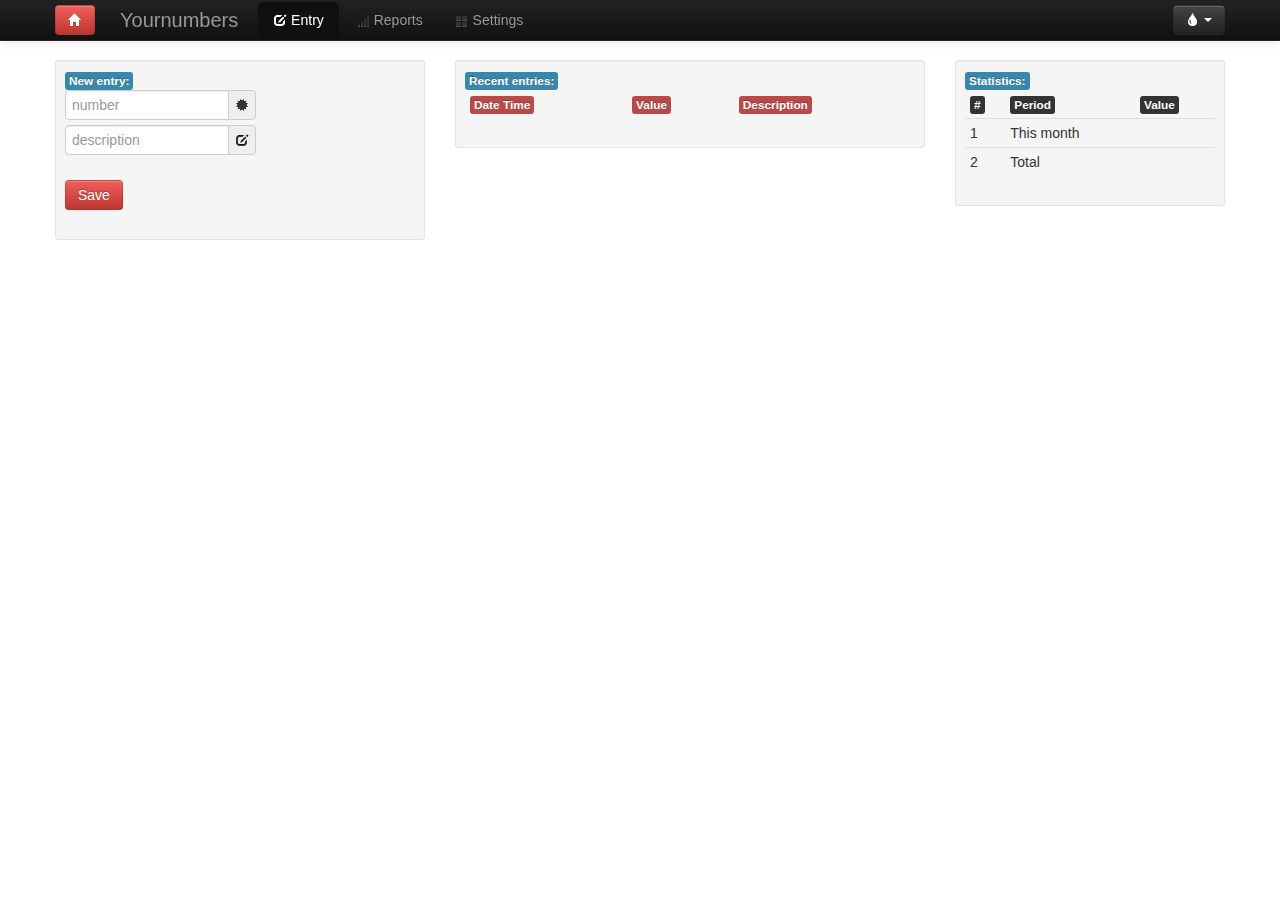
<file: index.html>
﻿<!DOCTYPE html>
<html lang="en">
  <head>
    <meta charset="utf-8">
    <title>Yournumbers</title>
    <meta name="viewport" content="width=device-width, initial-scale=1.0">
    <meta name="description" content="Your numbers - HTML5 jquery responsive bootstrapped application">
    <meta name="author" content="Krešimir Kovač : kkovac@spin.hr , kovack@gmail.com">
    
    <!-- Le styles -->
    <link href="assets/css/bootstrap.css" class="changeme" rel="stylesheet" />
    <link href="" class="additional" rel="stylesheet" />
  
    <link href="assets/css/bsj.css" rel="stylesheet" />
    <link href="assets/css/print.css?5555001" rel="stylesheet"  type="text/css" media="print" />
    <link href="assets/css/jquery.dataTables.css" rel="stylesheet" />
    <style type="text/css">
      body {
        padding-top: 60px;
        padding-bottom: 40px;
        }
    </style>
   
    <link href="assets/css/bootstrap-responsive.css" rel="stylesheet" />
    <!-- Le HTML5 shim, for IE6-8 support of HTML5 elements -->
    <!--[if lt IE 9]>
      <script src="http://html5shim.googlecode.com/svn/trunk/html5.js"></script>
    <![endif]-->

    <!-- Le fav and touch icons -->
    <link rel="shortcut icon" href="assets/favicon.ico">
    <link rel="apple-touch-icon-precomposed" sizes="144x144" href="assets/ico/apple-touch-icon-144-precomposed.png">
    <link rel="apple-touch-icon-precomposed" sizes="114x114" href="assets/ico/apple-touch-icon-114-precomposed.png">
    <link rel="apple-touch-icon-precomposed" sizes="72x72" href="assets/ico/apple-touch-icon-72-precomposed.png">
    <link rel="apple-touch-icon-precomposed" href="assets/ico/apple-touch-icon-57-precomposed.png">
  </head>

  <body data-spy="scroll" data-target=".navbar">
  
    <!--/ WEB SERVICE --> <div id="bsjWebService" class="hide">index_service.asp</div>
  
     <!--/ TOP NAVIGATION -->
     <div class="navbar navbar-inverse navbar-fixed-top">
      <div class="navbar-inner">
        <div class="container">
          <a class="btn btn-navbar" data-toggle="collapse" data-target=".nav-collapse">
            <span class="icon-bar"></span>
            <span class="icon-bar"></span>
            <span class="icon-bar"></span>
          </a>
          
           <!--/ HOME --> <div class="btn-group pull-left"><a class="btn btn-danger" href="index.html"><i class="icon-home icon-white" id="bsjhomeicon"></i> </a></div>
           <!--/ BRAND --> <a class="brand" href="index.html" bsjappcounter="0" >Yournumbers</a>
            
           <!--/ EXIT --> <div id="bsjExitContainer"></div>    
           <!--/ THEME --> <div id="bsjThemeContainer"></div>  

                                        

         <!--/ COLLAPSE -->
            <div class="nav-collapse collapse">
                <ul class="nav nav-pills">
                    <li><a href="#entrysection" data-toggle="tab" id="entrysectionclick"><i class="icon-edit"></i> Entry</a></li>
                    <li><a href="#reportssection" data-toggle="tab" id="reportssectionclick"><i class="icon-signal"></i> Reports</a></li>
                    <li><a href="#settingssection" data-toggle="tab" id="settingssectionclick"><i class="icon-th-large"></i> Settings</a></li>
                </ul>
            </div>
         <!--/ END OF COLLAPSE -->
            
          
         
        </div>
      </div>
    </div>
    <!--/ END OF TOP NAVIGATION -->

          
   
          <!--/ APPLICATION -->
          
          

              <div class="container" >

                            <!--/ DEBUG --> <div class="modal hide fade" id="myModal"><div class="modal-header"><button class="close" data-dismiss="modal">×</button><h3>Call stack</h3></div><div class="modal-body"><p><div><ul id="bsjdebug" class="bsjDisplay"></ul></div></p></div><div class="modal-footer"><a href="#" class="btn" data-dismiss="modal">Close</a></div></div>
              
                            <!--/ DESKTOP DISPLAY --> 
                                    <div id="bsjdesktopdisplay" class="bsjDisplay bsjCallWebServiceAfterLogin-not" bsjDisplay="bsjdesktopdisplay" bsjCallBackTriggerClick="" bsjCallBack="" bsjAction="" bsjSql="" bsjFormat="" bsjForm="" bsjWebService="POS_service.asp" >

                                        
                                        <div class="tab-content">

                                        <div id="entrysection" class="tab-pane">
                                                <div class="row-fluid">
                                                    <div class="span4 bsjTransparent  well well-small">
                                                        <span class="label label-info">New entry:</span>
                                                        <form class="form-horisontal" id="expenseform">
                                                             
                                                            <div class="input-append">
                                                              <input class="input-medium" placeholder="number" type="number" step="any" id="expensevalue" name="expensevalue">
                                                              <span class="add-on"><i class="icon-certificate"></i></span>
                                                             </div>

                                                            <div class="input-append">
                                                              <input class="input-medium" placeholder="description" type="text" id="expensedescription" name="expensedescription">
                                                              <span class="add-on"><i class="icon-edit"></i></span>
                                                             </div>
                                                            <br />
                                                     
                                                            <div class="btn btn-danger" id="expensesave">Save</div>
                                                          </form>
                                                        </div>

                                                    <div class="span5   well well-small">
                                                        <span class="label label-info">Recent entries:</span><br />
                                                        <table class="table table-condensed" id="recententries">
                                                              <thead>
                                                                <tr>
                                                                  <th><span class="label label-important">Date Time</span></th>
                                                                  <th><span class="label label-important">Value</span></th>
                                                                  <th><span class="label label-important">Description</span></th>
                                                                </tr>
                                                              </thead>
                                                              <tbody>
                                                       
                                                              </tbody>
                                                            </table>
                                                    </div>

                                                    <div class="span3   well well-small">
                                                        <span class="label label-info">Statistics:</span><br />
                                                            <table class="table table-condensed">
                                                              <thead>
                                                                <tr>
                                                                  <th><span class="label label-inverse">#</span></th>
                                                                  <th><span class="label label-inverse">Period</span></th>
                                                                  <th><span class="label label-inverse">Value</span></th>
                                                                </tr>
                                                              </thead>
                                                              <tbody>
                                                                <tr>
                                                                  <td>1</td>
                                                                  <td>This month</td>
                                                                  <td><div id="thisMonth"></div></td>
                 
                                                                </tr>
                                                                <tr>
                                                                  <td>2</td>
                                                                  <td>Total</td>
                                                                  <td><div id="total"></div></td>
                                                                </tr>
                
                                                              </tbody>
                                                            </table>
                                                    </div>

                                                    

                                                    </div>
                                        </div>

                                                
                                        
                                        <div id="reportssection" class="tab-pane">
                                                        <div id="container" style="min-width: 400px; height: 400px; margin: 0 auto"></div>
                                        </div>                 ​

                                         <div id="settingssection" class="tab-pane">
                                                        settings
                                        </div>                 ​
                                                               
                                            </div>
                                        
                                         

                                    </div> 
                            <!--/ END OF DESKTOP DISPLAY -->

                            <!--/ AJAX LOADER  --> <div class="container"><img src="assets/ajax-loader.gif" id="bsjdesktopdisplayloadinggif" class="hide" alt="" /></div>  
              </div> 
                  
             
                  <br />
          <!--/ END OF APPLICATION -->          
    
     
    <!--/ FOOTER --> <div id="bjsFooterContainer"></div>   
    <!--/ bsjRESPONSE TEMP --> <div id="bsjResponse" class="hide"></div>   
    
     
    <!-- Le javascript
    ================================================== -->
    <script src="assets/js/jquery.js" type="text/javascript"></script>
    <script src="assets/js/bootstrap.js" type="text/javascript"></script>
   
    <script src="assets/js2/jquery.dataTables.js" type="text/javascript"></script>
    
	<script src="assets/js2/jquery.Storage.js" type="text/javascript"></script>
	<script src="assets/js2/bsj.ext.js?5" type="text/javascript"></script>
    <script src="assets/js2/jquery.scrollTo-1.4.2-min.js" type="text/javascript"></script>

    <script src="assets/js2/jquery.backstretch.js" type="text/javascript"></script>
    
    <script src="assets/jschart/highcharts.js" type="text/javascript"></script>
    <script src="assets/jschart/modules/exporting.js" type="text/javascript"></script>
     
     <!--/ PAGE SPECIFIC -->   
     
     
           
               <script>
                   $(document).ready(function () {

                       $("#entrysectionclick").trigger("click");
                       getStatistics();

                       // create database and insert defolte ...
                       var db = openDatabase('expensesdb8', '1.0', 'expenses database', 2 * 1024 * 1024);

                       db.transaction(function (tx) {
                           tx.executeSql('CREATE TABLE IF NOT EXISTS expenses_type (id INTEGER primary key asc unique, name TEXT, share INTEGER, sort TEXT, serverid INTEGER )');
                           tx.executeSql('INSERT INTO expenses_type (name,share,sort,serverid) VALUES ("home",1,1,0)');
                           tx.executeSql('INSERT INTO expenses_type (name,share,sort,serverid) VALUES ("car",1,1,0)');
                           tx.executeSql('INSERT INTO expenses_type (name,share,sort,serverid) VALUES ("bars",1,1,0)');

                           tx.executeSql('CREATE TABLE IF NOT EXISTS expenses_tran (id INTEGER primary key asc unique, expenses_type_id INTEGER, dt TEXT, value NUMERIC, description TEXT, share INTEGER)');

                           tx.executeSql('CREATE TABLE IF NOT EXISTS expenses_settings (id INTEGER primary key asc unique, webserviceurl TEXT, username TEXT, password TEXT, share INTEGER, userguid TEXT, description TEXT)');
                           tx.executeSql('INSERT INTO expenses_settings (webserviceurl, username, password, share, userguid,description) VALUES ("", "","",1,"","")');

                       });
                       //  end of create database 



                       // save expense ...
                       $("#expensesave").click(function () {
                           $("#expensesave").hide('');
                           var db = openDatabase('expensesdb8', '1.0', 'expenses database', 2 * 1024 * 1024);
                           db.transaction(function (tx) {
                               var newDate = new Date();
                               tx.executeSql("INSERT INTO expenses_tran (expenses_type_id,share,dt,value,description) select 1,1,datetime()," + $("#expensevalue").val() + ",'" + $("#expensedescription").val() + "'");
                               $("#expensevalue").val('');
                               $("#expensedescription").val('');
                               getStatistics();
                           });
                           $("#expensesave").show('');
                       });
                       // end of save expense



                       // callservice1
                       $("#callservice1").click(function () {
                           $.ajax({
                               url: 'http://www.spin.hr/ng/test.asp',
                               dataType: 'jsonp',
                               jsonp: 'jsoncallback',
                               timeout: 5000,
                               success: function (data, status) {
                                   //alert(data.odgovor);
                                   $("#testresponse1").html(data.odgovor);
                               },
                               error: function (xhr, ajaxOptions, thrownError) {
                                   alert(thrownError);

                               }
                           });
                       });
                       // end of callservice1



                       // callservice2
                       $("#callservice2").click(function () {
                           $.ajax({
                               url: 'http://www.spin.hr/ng/test.asp?' + $("#expenseform").serialize(),
                               type: 'POST',
                               cache: false,
                               dataType: 'jsonp',
                               jsonp: 'jsoncallback',
                               async: false,
                               contentType: "application/json;charset=UTF-8",
                               success: function (data, status) {
                                   $("#testresponse2").html(data.odgovor);
                               },
                               error: function (xhr, ajaxOptions, thrownError) {
                                   alert(thrownError);
                               }
                           });
                       });
                       // end of callservice2

                       
                       function getStatistics() {
                           getSumMonth();
                           getSumTotal();
                           getRecentEntries()
                       }

                       // --------------
                       function getRecentEntries() {
                           
                           var db = openDatabase('expensesdb8', '1.0', 'expenses database', 2 * 1024 * 1024);

                           db.transaction(function (tx) {
                               tx.executeSql("select  * from expenses_tran order by id desc limit 5", [], function (tx, results) {

                                   $('#recententries tr').not(function () { if ($(this).has('th').length) { return true } }).remove();

                                   var len = results.rows.length, i;
                                   for (i = 0; i < len; i++) {
                                       //alert(results.rows.item(i).value);
                                       $("#recententries").append("<tr><td>" + results.rows.item(i).dt + "</td><td>" + results.rows.item(i).value + "</td><td>" + results.rows.item(i).description + "</td></tr>");
                                   }

                               }, null);
                           });
                       }
                       // --------------


                       // --------------
                       function getSumMonth() {
                           $('#thisMonth').html("");
                           var db = openDatabase('expensesdb8', '1.0', 'expenses database', 2 * 1024 * 1024);

                           db.transaction(function (tx) {
                               tx.executeSql("select sum(value) as total from expenses_tran where strftime('%m',dt) = strftime('%m','now')", [], function (tx, results) {
                                   $('#thisMonth').html(results.rows.item(0).total);

                               }, null);
                           });
                       }
                       // --------------

                       // --------------
                       
                       function getSumTotal() {
                           $('#total').html("");
                           var db = openDatabase('expensesdb8', '1.0', 'expenses database', 2 * 1024 * 1024);

                           db.transaction(function (tx) {
                               tx.executeSql("select sum(value) as total from expenses_tran", [], function (tx, results) {
                                   $('#total').html(results.rows.item(0).total);

                               }, null);
                           });
                       }
                       // --------------




                       // --------------
                       function getPlaces() {

                           var output = $('#placeList');

                           $.ajax({
                               url: 'http://...',
                               dataType: 'jsonp',
                               jsonp: 'jsoncallback',
                               timeout: 5000,
                               success: function (data, status) {
                                   $.each(data, function (i, item) {
                                       var place = '<li><a href="">' + item.name + '<span class="ui-li-count">'
                                       + item.checkins + '</span></a></li>';

                                       output.append(place);
                                   });
                               },
                               error: function () {
                                   //
                               }
                           });

                       }
                       // --------------

                       $("#reportssectionclick").click(function () {
                           Chartiraj();
                       });


                       
                       function Chartiraj() {
                           var chart;
                           $(document).ready(function () {
                               chart = new Highcharts.Chart({
                                   chart: {
                                       renderTo: 'container',
                                       type: 'column'
                                   },
                                   title: {
                                       text: 'Stacked column chart'
                                   },
                                   xAxis: {
                                       categories: ['Apples', 'Oranges', 'Pears', 'Grapes', 'Bananas']
                                   },
                                   yAxis: {
                                       min: 0,
                                       title: {
                                           text: 'Total fruit consumption'
                                       },
                                       stackLabels: {
                                           enabled: true,
                                           style: {
                                               fontWeight: 'bold',
                                               color: (Highcharts.theme && Highcharts.theme.textColor) || 'gray'
                                           }
                                       }
                                   },
                                   legend: {
                                       align: 'right',
                                       x: -100,
                                       verticalAlign: 'top',
                                       y: 20,
                                       floating: true,
                                       backgroundColor: (Highcharts.theme && Highcharts.theme.legendBackgroundColorSolid) || 'white',
                                       borderColor: '#CCC',
                                       borderWidth: 1,
                                       shadow: false
                                   },
                                   tooltip: {
                                       formatter: function () {
                                           return '<b>' + this.x + '</b><br/>' +
                                               this.series.name + ': ' + this.y + '<br/>' +
                                               'Total: ' + this.point.stackTotal;
                                       }
                                   },
                                   plotOptions: {
                                       column: {
                                           stacking: 'normal',
                                           dataLabels: {
                                               enabled: true,
                                               color: (Highcharts.theme && Highcharts.theme.dataLabelsColor) || 'white'
                                           }
                                       }
                                   },
                                   series: [{
                                       name: 'John',
                                       data: [5, 3, 4, 7, 2]
                                   }, {
                                       name: 'Jane',
                                       data: [2, 2, 3, 2, 1]
                                   }, {
                                       name: 'Joe',
                                       data: [3, 4, 4, 2, 5]
                                   }]
                               });
                           });
                       }



                   });
                </script>
            
        <!--/ END OF PAGE SPECIFIC --> 
     
 
     
  </body>
</html>
</file>
<file: assets/css/bsj.css>
.bsjseparator { }
.bsjCallWebServiceAfterLogin {  }
.bsjCallWebServiceOnClick { }
.bsjCallWebServiceOnLostFocus { }
.bsjCallWebServiceOnEnterKey {  }
.bsjCallWebServiceOnSubmit { }
.bsjCallWebServiceOnLoaded { }
.bsjCallWebServiceOnClickOnEmptyDisplay { }
.bsjDisplay { }
.bsjAction { }
.bsjSql { }
.bsjFormat { }
.bsjForm { }
.bsjWebService { }
.bsjCallBack { }
.bsjCallBackTriggerClick { }

.rr:hover { cursor : pointer; }

.bsjTopButtons , .docbtns  {margin-left : 10px !important;}
.brand  {margin-left : 5px !important;}
.bsjHide {display: none;}
.bsjInvisible {  visibility: hidden; }



.thumbnails > li { margin-bottom: 0px !important ; }


.thumbnail {
     border : 0px !important;
}
</file>
<file: assets/css/print.css>
@page
{
margin:0;
}

* {
        background: none !important;
        color: black !important;
        box-shadow: none !important;
        text-shadow: none !important;
 
        /* Images, vectors and such */
        filter: Gray();                          /* IE4-8: depreciated */
        filter: url('desaturate.svg#grayscale'); /* SVG version for IE10, Firefox, Safari 5 and Opera */
        -webkit-filter: grayscale(100%);         /* Chrome + Safari 6 */
        -moz-filter: grayscale(100%);            /* Future proof */
        -ms-filter: grayscale(100%);             /* Future proof */
        -o-filter: grayscale(100%);              /* Future proof */
        filter: grayscale(100%);                 /* Future proof or polyfilled */
    }
 
    a {
        text-decoration: underline;
    }
     
.nijezapispis, .notforprinting ,.navbar , #bjsFooterContainer , #backstretch { display: none; height : 0px; width:0px; border : none 0px; padding : 0; margin : 0;
 box-shadow: none !important;
        text-shadow: none !important;

}
 
 body {font-size : 10px; color : #000; background : #fff;}
 
  
 
.bsjDocumentContainer
      {
        page-break-after: always;
        page-break-inside: avoid;
      }
      
      th { color : #000; border : solid 1px #000; background : silver; }
      td { border-bottom : solid 1px #000; }
            
     .datepicker   { border : none 0px;  }
</file>
